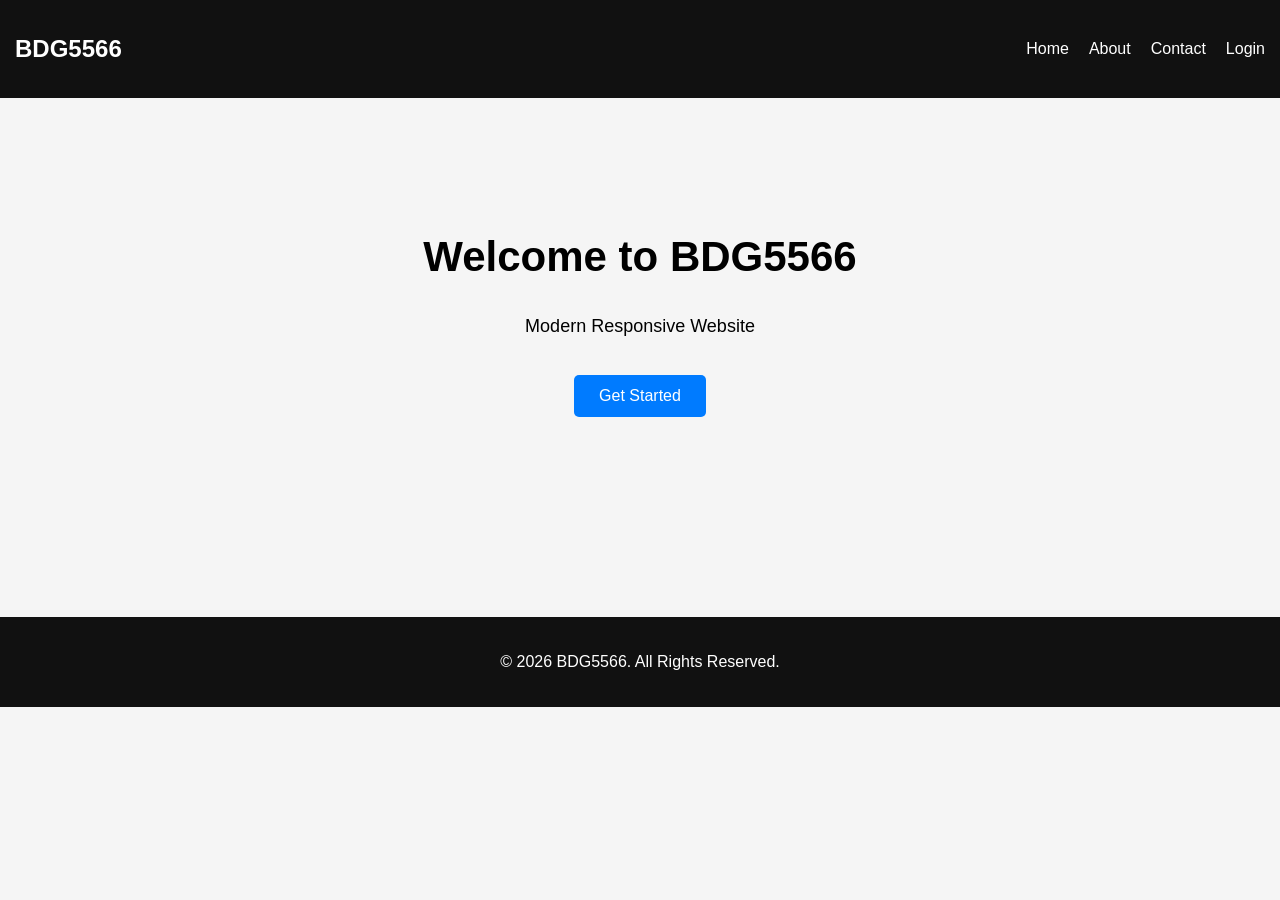
<file: index.html>
<!DOCTYPE html>
<html lang="en">
<head>
<meta charset="UTF-8">
<meta name="viewport" content="width=device-width, initial-scale=1.0">
<title>BDG5566</title>
<link rel="stylesheet" href="style.css">
</head>
<body>

<header>
<nav>
<h2>BDG5566</h2>
<ul>
<li><a href="index.html">Home</a></li>
<li><a href="about.html">About</a></li>
<li><a href="contact.html">Contact</a></li>
<li><a href="login.html">Login</a></li>
</ul>
</nav>
</header>

<section class="hero">
<h1>Welcome to BDG5566</h1>
<p>Modern Responsive Website</p>
<a href="login.html" class="btn">Get Started</a>
</section>

<footer>
<p>© 2026 BDG5566. All Rights Reserved.</p>
</footer>

<script src="script.js"></script>
</body>
</html>
</file>
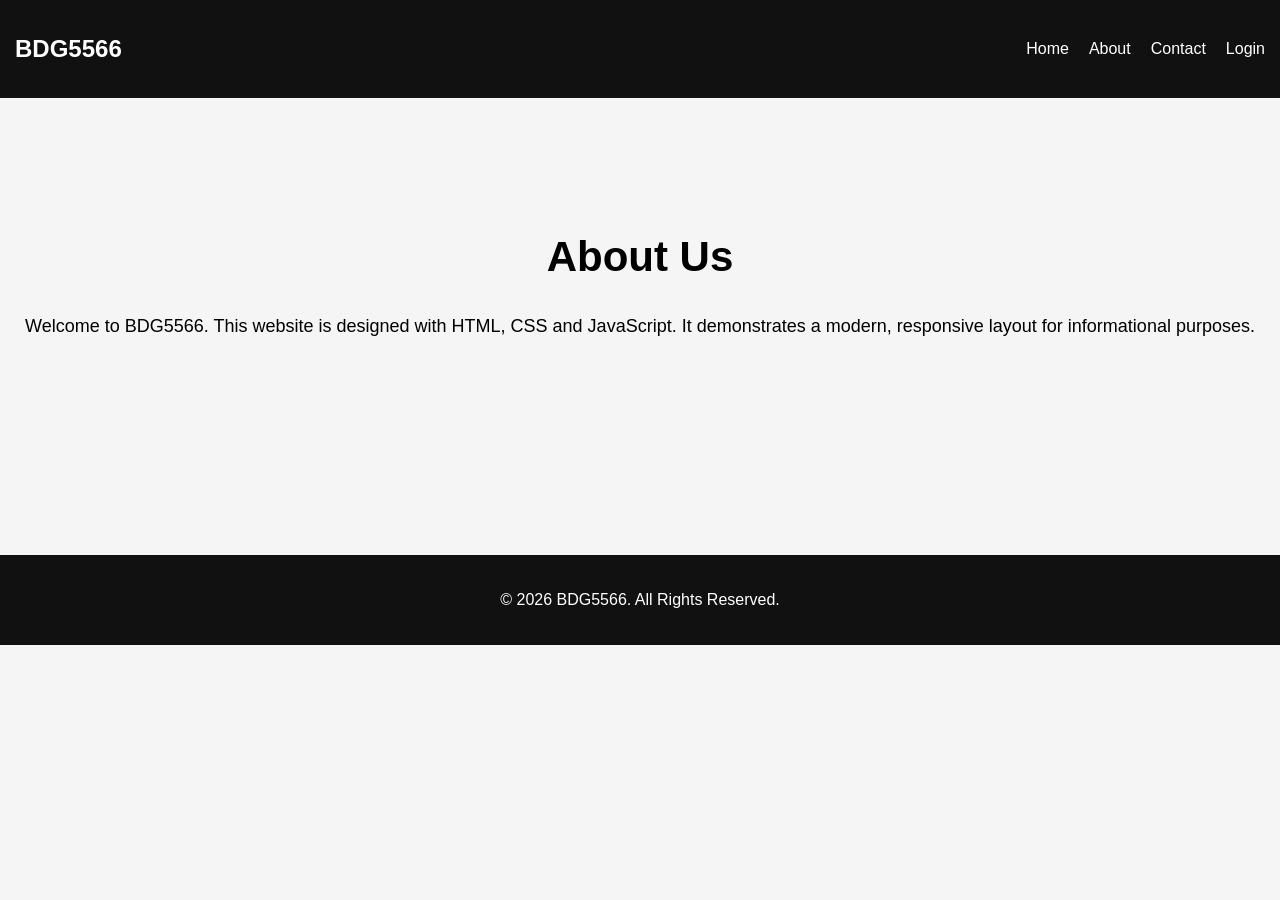
<file: about.html>
<!DOCTYPE html>
<html lang="en">
<head>
<meta charset="UTF-8">
<meta name="viewport" content="width=device-width, initial-scale=1.0">
<title>About - BDG5566</title>
<link rel="stylesheet" href="style.css">
</head>
<body>

<header>
<nav>
<h2>BDG5566</h2>
<ul>
<li><a href="index.html">Home</a></li>
<li><a href="about.html">About</a></li>
<li><a href="contact.html">Contact</a></li>
<li><a href="login.html">Login</a></li>
</ul>
</nav>
</header>

<section class="hero">
<h1>About Us</h1>
<p>
Welcome to BDG5566. This website is designed with HTML, CSS and JavaScript.
It demonstrates a modern, responsive layout for informational purposes.
</p>
</section>

<footer>
<p>© 2026 BDG5566. All Rights Reserved.</p>
</footer>

<script src="script.js"></script>
</body>
</html>
</file>
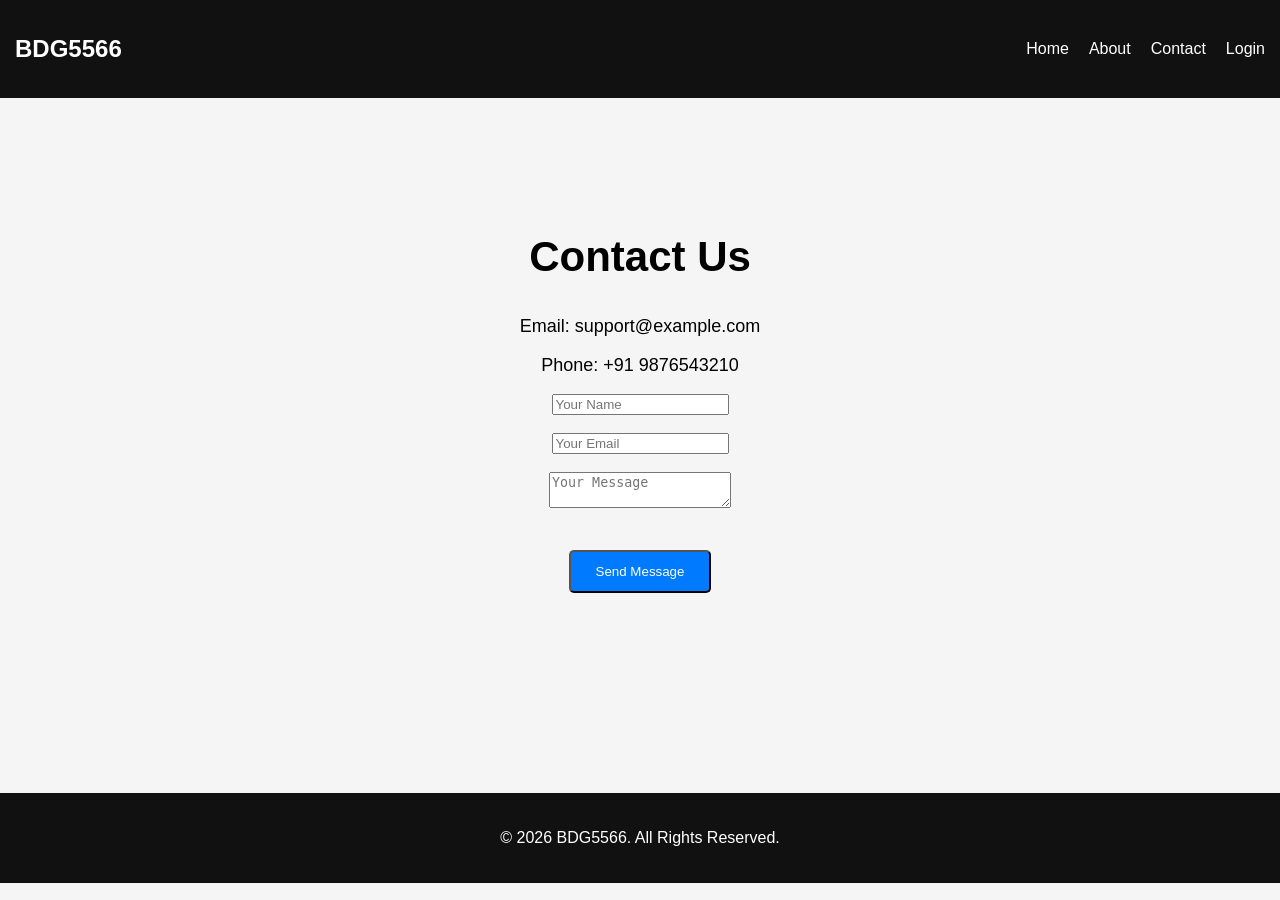
<file: contact.html>
<!DOCTYPE html>
<html lang="en">
<head>
<meta charset="UTF-8">
<meta name="viewport" content="width=device-width, initial-scale=1.0">
<title>Contact - BDG5566</title>
<link rel="stylesheet" href="style.css">
</head>
<body>

<header>
<nav>
<h2>BDG5566</h2>
<ul>
<li><a href="index.html">Home</a></li>
<li><a href="about.html">About</a></li>
<li><a href="contact.html">Contact</a></li>
<li><a href="login.html">Login</a></li>
</ul>
</nav>
</header>

<section class="hero">
<h1>Contact Us</h1>
<p>Email: support@example.com</p>
<p>Phone: +91 9876543210</p>

<form>
<input type="text" placeholder="Your Name"><br><br>
<input type="email" placeholder="Your Email"><br><br>
<textarea placeholder="Your Message"></textarea><br><br>
<button type="submit" class="btn">Send Message</button>
</form>

</section>

<footer>
<p>© 2026 BDG5566. All Rights Reserved.</p>
</footer>

<script src="script.js"></script>
</body>
</html>
</file>
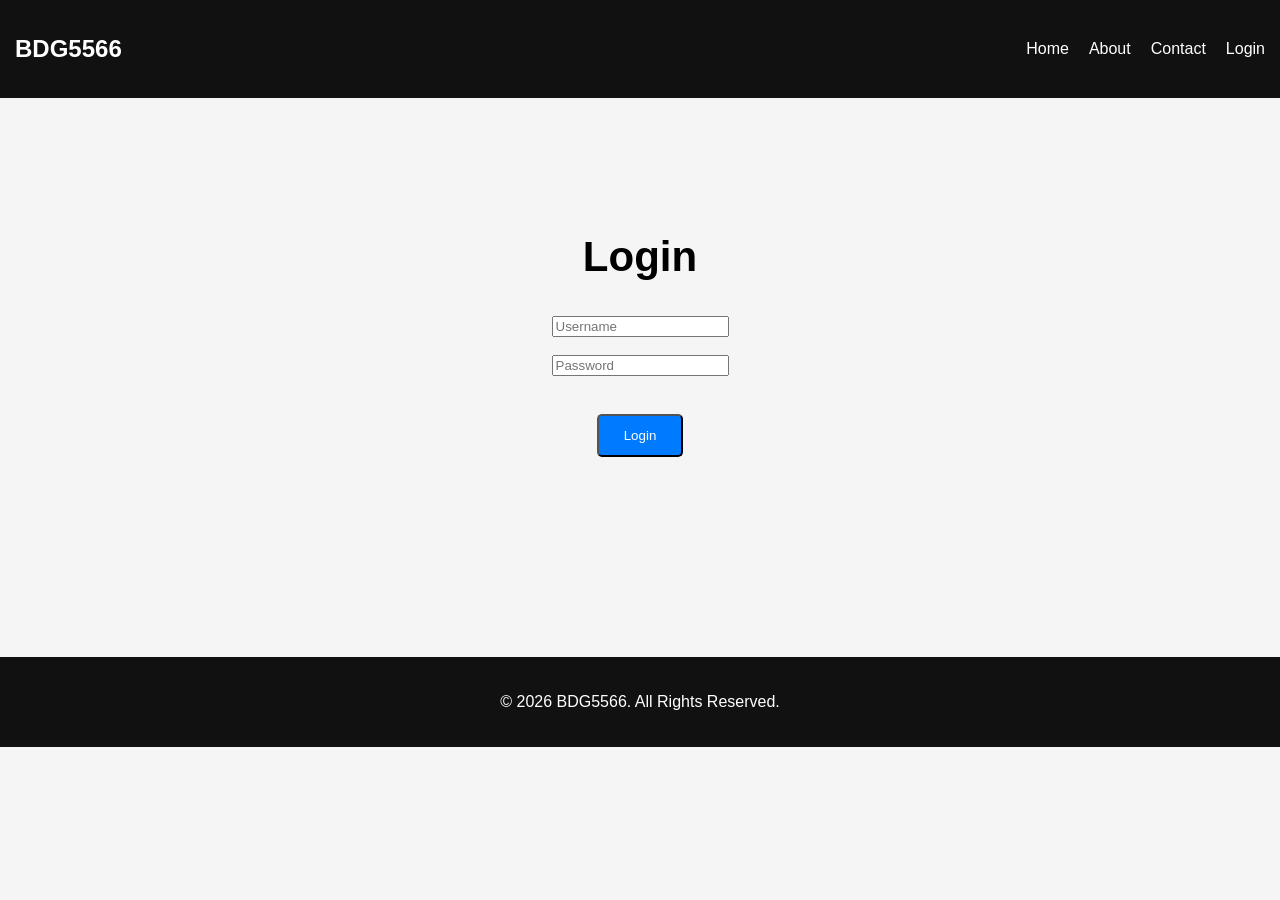
<file: login.html>
<!DOCTYPE html>
<html lang="en">
<head>
<meta charset="UTF-8">
<meta name="viewport" content="width=device-width, initial-scale=1.0">
<title>Login - BDG5566</title>
<link rel="stylesheet" href="style.css">
</head>
<body>

<header>
<nav>
<h2>BDG5566</h2>
<ul>
<li><a href="index.html">Home</a></li>
<li><a href="about.html">About</a></li>
<li><a href="contact.html">Contact</a></li>
<li><a href="login.html">Login</a></li>
</ul>
</nav>
</header>

<section class="hero">
<h1>Login</h1>

<form>
<input type="text" placeholder="Username" required><br><br>
<input type="password" placeholder="Password" required><br><br>
<button type="submit" class="btn">Login</button>
</form>

</section>

<footer>
<p>© 2026 BDG5566. All Rights Reserved.</p>
</footer>

<script src="script.js"></script>
</body>
</html>
</file>
<file: style.css>
body{
    margin:0;
    font-family:Arial,sans-serif;
    background:#f5f5f5;
}

header{
    background:#111;
    color:#fff;
    padding:15px;
}

nav{
    display:flex;
    justify-content:space-between;
    align-items:center;
}

nav ul{
    list-style:none;
    display:flex;
    gap:20px;
    margin:0;
    padding:0;
}

nav ul li a{
    color:white;
    text-decoration:none;
}

.hero{
    text-align:center;
    padding:100px 20px;
}

.hero h1{
    font-size:42px;
}

.hero p{
    font-size:18px;
}

.btn{
    display:inline-block;
    margin-top:20px;
    padding:12px 25px;
    background:#007bff;
    color:white;
    text-decoration:none;
    border-radius:5px;
}

.btn:hover{
    background:#0056b3;
}

footer{
    text-align:center;
    background:#111;
    color:white;
    padding:20px;
    margin-top:100px;
}
</file>
